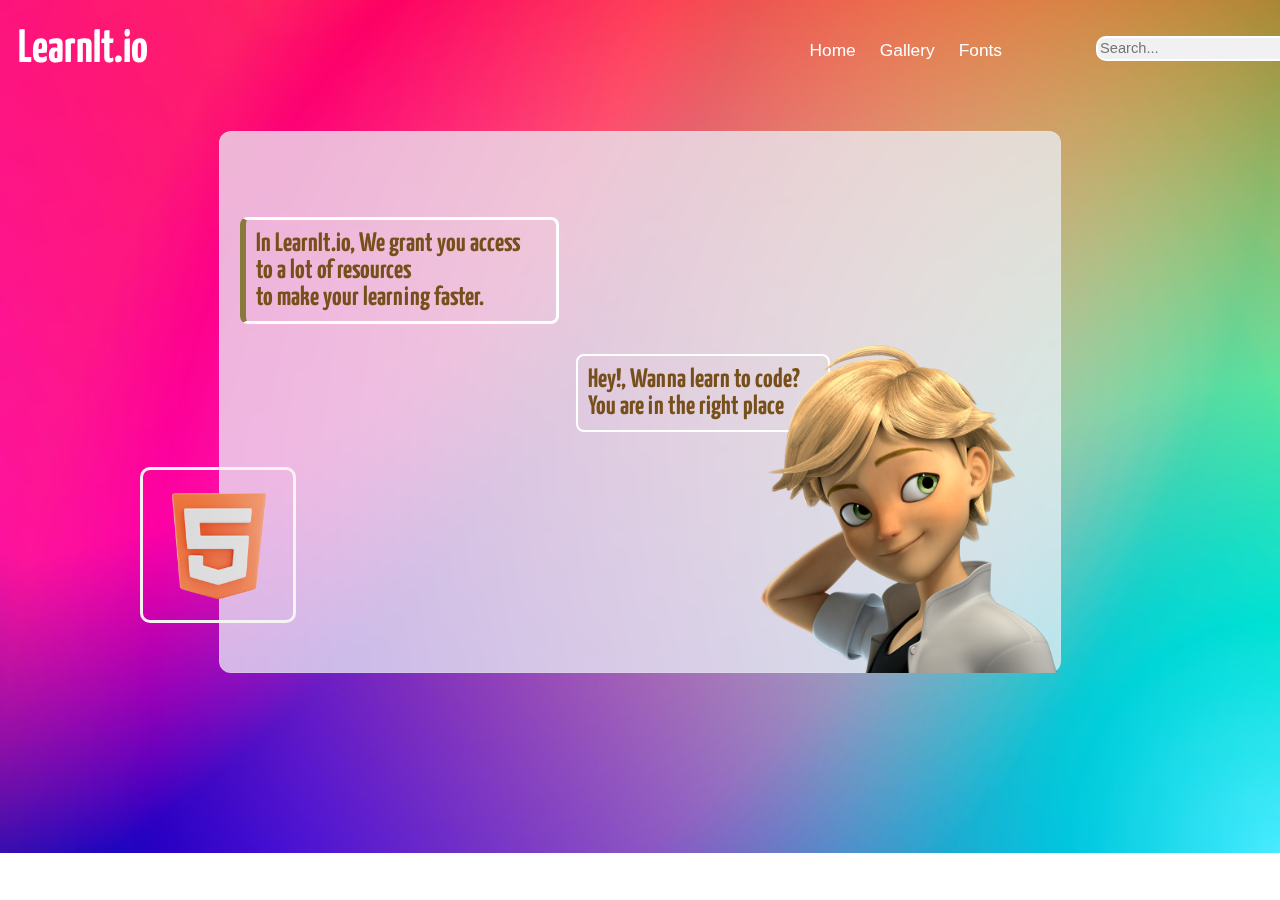
<file: Frontendeavours/index.html>
<!DOCTYPE html>
<html lang="en">
<head>
    <meta charset="UTF-8">
    <meta http-equiv="X-UA-Compatible" content="IE=edge">
    <meta name="viewport" content="width=device-width, initial-scale=1.0">
    <link rel="stylesheet" href="styles.css">

    <!-- GOOGLE FONTS -->
    <link rel="preconnect" href="https://fonts.googleapis.com">
    <link rel="preconnect" href="https://fonts.gstatic.com" crossorigin>
    <link href="https://fonts.googleapis.com/css2?family=Send+Flowers&family=Yanone+Kaffeesatz&display=swap" rel="stylesheet">

    <!-- Second Google Font -->
    <link rel="preconnect" href="https://fonts.googleapis.com">
    <link rel="preconnect" href="https://fonts.gstatic.com" crossorigin>
    <link href="https://fonts.googleapis.com/css2?family=Hind&family=Send+Flowers&family=Yanone+Kaffeesatz&display=swap" rel="stylesheet">
        
    <title>Fruit</title>
</head>
<body>
    <div class="logo">
            <h3> LearnIt.io </h3>
    </div>

    <div class="nav">
        <nav>
            <a href="#">Home</a>
            <a href="#">Gallery</a>
            <a href="#">Fonts</a>
        </nav>

    </div>

    <div class="search">
        <input type="search" name="search" id="search" placeholder="Search...">
    </div>

   <div class="card">
       <img src="includes/Blonde-guy.png" alt="blonde-guy">
       <h4>Hey!, Wanna learn to code? <br> You are in the right place</h4>

       <img src="includes/html.png" alt="html" id="html">
       <h3 id="content">In LearnIt.io, 
            We grant you access <br> to a lot of resources <br>
            to make your learning faster.
    </h3>
   </div>


</body>
</html>
</file>
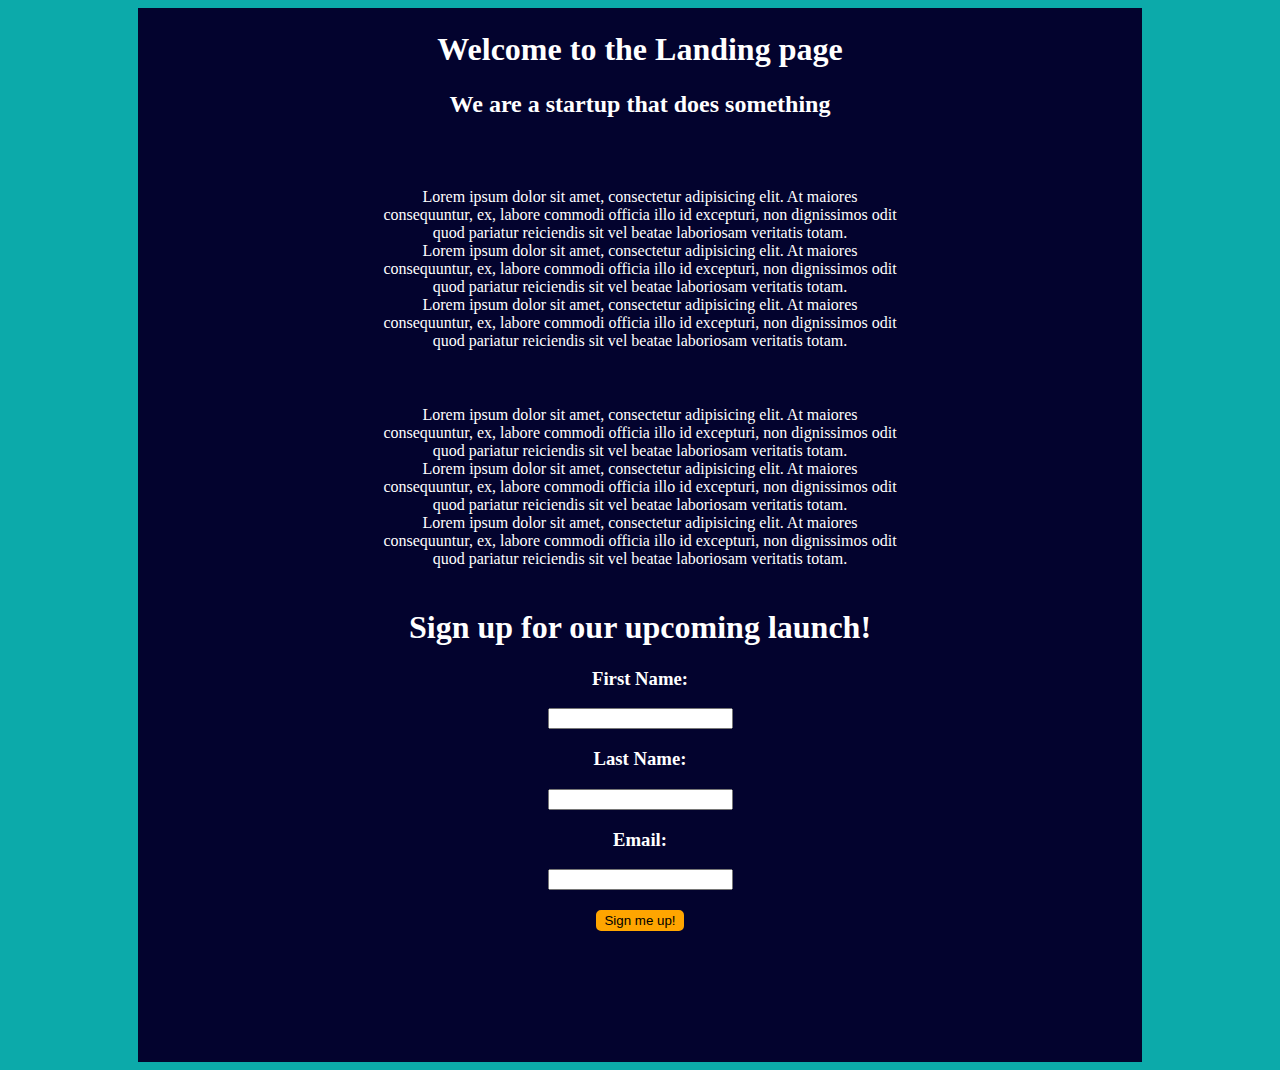
<file: Mastering_Python/Capstone_Project/capstone.html>
<!DOCTYPE html>
<html lang="en">
<head>
    <meta charset="UTF-8">
    <meta http-equiv="X-UA-Compatible" content="IE=edge">
    <meta name="viewport" content="width=device-width, initial-scale=1.0">
    <link rel="stylesheet" href="capstone.css">

    <title>Capstone</title>
</head>
<body>

    <div class="content">
        <h1>Welcome to the Landing page</h1>
        <h2>We are a startup that does something</h2>
    
        <p id="Lorem">Lorem ipsum dolor sit amet, consectetur adipisicing elit. At maiores <br>
            consequuntur, ex, labore commodi officia illo id excepturi, non dignissimos odit <br>
            quod pariatur reiciendis sit vel beatae laboriosam veritatis totam.<br>
            Lorem ipsum dolor sit amet, consectetur adipisicing elit. At maiores <br>
            consequuntur, ex, labore commodi officia illo id excepturi, non dignissimos odit <br>
            quod pariatur reiciendis sit vel beatae laboriosam veritatis totam.<br>
            Lorem ipsum dolor sit amet, consectetur adipisicing elit. At maiores <br>
            consequuntur, ex, labore commodi officia illo id excepturi, non dignissimos odit <br>
            quod pariatur reiciendis sit vel beatae laboriosam veritatis totam.<br>
    
        </p>
    
        <p id="Ipsum">Lorem ipsum dolor sit amet, consectetur adipisicing elit. At maiores <br>
            consequuntur, ex, labore commodi officia illo id excepturi, non dignissimos odit <br>
            quod pariatur reiciendis sit vel beatae laboriosam veritatis totam.<br>
            Lorem ipsum dolor sit amet, consectetur adipisicing elit. At maiores <br>
            consequuntur, ex, labore commodi officia illo id excepturi, non dignissimos odit <br>
            quod pariatur reiciendis sit vel beatae laboriosam veritatis totam.<br>
            Lorem ipsum dolor sit amet, consectetur adipisicing elit. At maiores <br>
            consequuntur, ex, labore commodi officia illo id excepturi, non dignissimos odit <br>
            quod pariatur reiciendis sit vel beatae laboriosam veritatis totam.<br>
    
        </p>

        <h1>Sign up for our upcoming launch!</h1>

        <form action="post">
            <h3>First Name: </h3>
            <input type="text" name="firstname" id="f_name">

            <h3>Last Name: </h3>
            <input type="text" name="lastname" id="l_name">

            <h3>Email: </h3>
            <input type="email" name="email" id="email"> <br>

            <input type="button" value="Sign me up!" id="button">
        </form>

    </div>


    
</body>
</html>
</file>
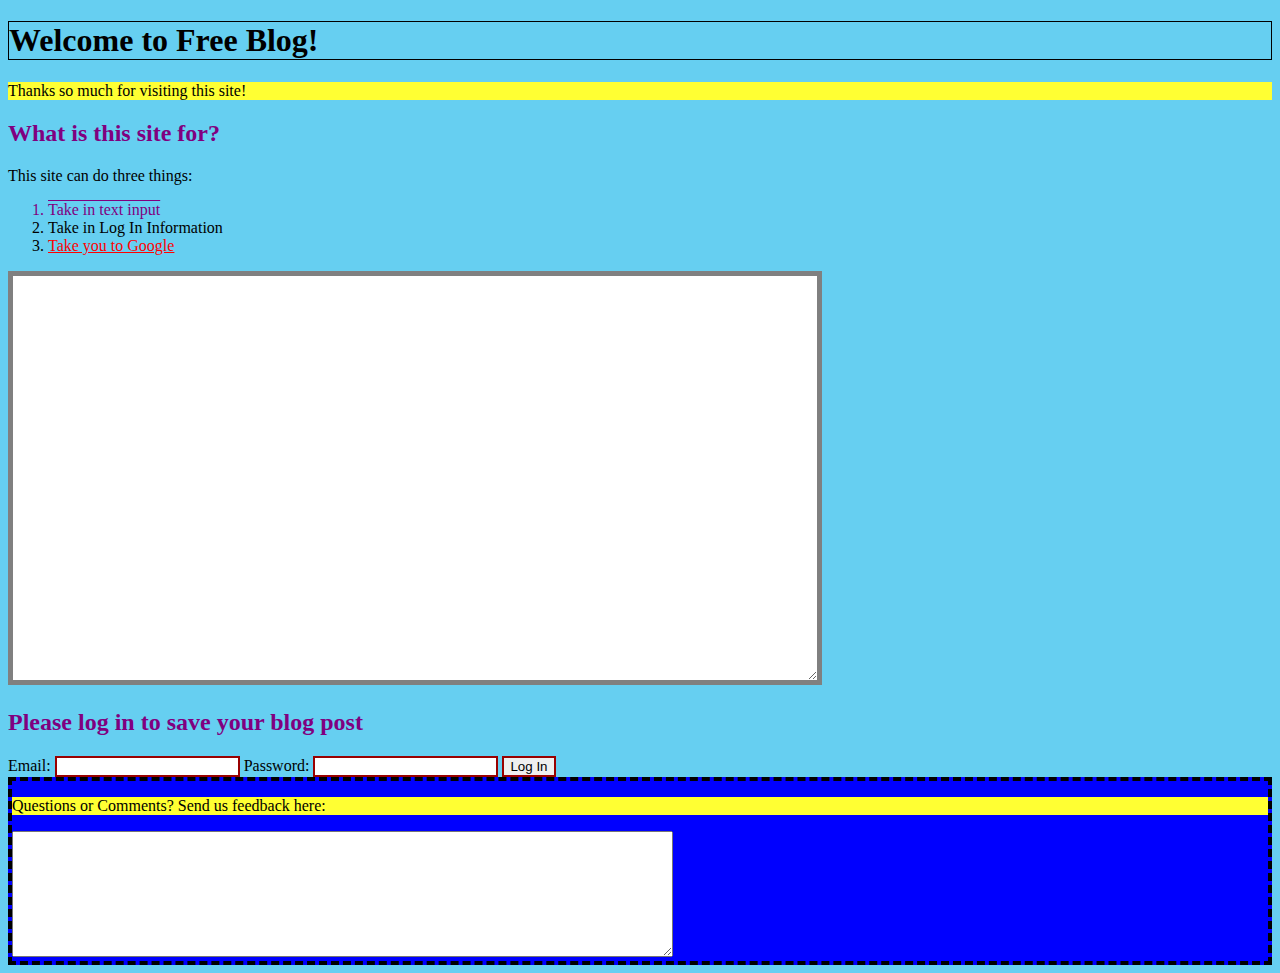
<file: Mastering_Python/CSS_LV_ONE/CSS_Level_One_Assessment.html>
<!-- Welcome to your CSS Level One Assessment Test!

For this test, edit the CSS file and complete the commented tasks below!
You won't be editing and html, but the css file is linked to the html file.
Watch the video lecture for more info on this! -->
<!DOCTYPE html>
<html>
  <head>
    <meta charset="utf-8">
    <title>Assessment Test CSS LEVEL ONE</title>
    <link rel="stylesheet" href="CSS_Level_One_Assessment.css">
  </head>
  <body>
    <h1>Welcome to Free Blog!</h1>

    <div class="welcome">
      <p>Thanks so much for visiting this site!</p>

    </div>

    <h2>What is this site for?</h2>
    <p>This site can do three things:</p>
    <ol>
      <li id='itemone'>Take in text input</li>
      <li>Take in Log In Information</li>
      <li><a href="http://www.google.com">Take you to Google</a></li>
    </ol>

    <div class="blogtext">
      <textarea name="name" id="textblock"></textarea>
    </div>

    <h2>Please log in to save your blog post</h2>

    <form class="loginForm" method="get">
      <label for="mail">Email: </label>
      <input type="email" id="mail" value="">

      <label for="pass">Password: </label>
      <input type="password" id="pass" value="">

      <input type="submit" name="" value="Log In">


    </form>

    <div class="exit">



    <p>Questions or Comments? Send us feedback here:</p>

    <textarea name="name" rows="8" cols="80"></textarea>

    </div>



  </body>
</html>
</file>
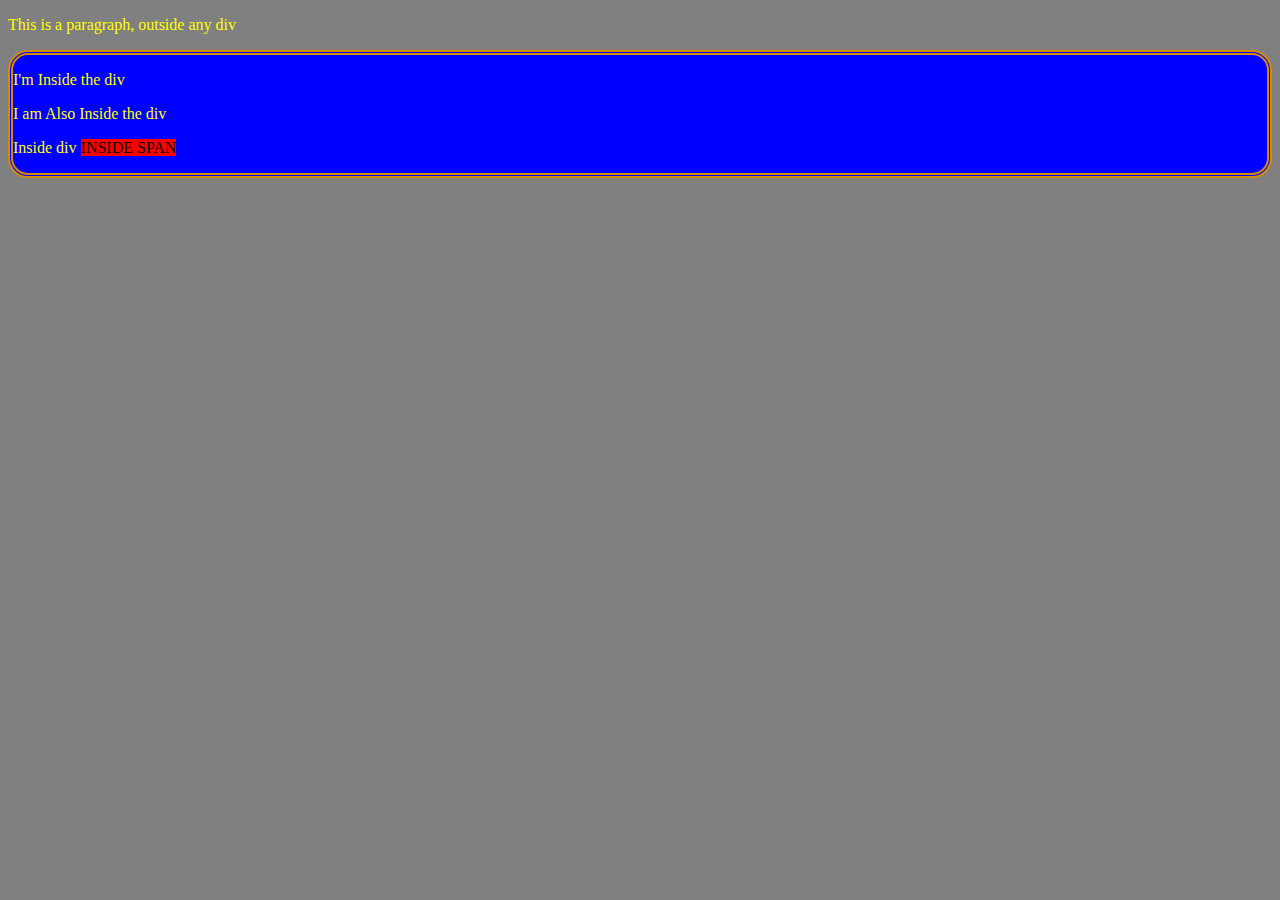
<file: Mastering_Python/CSS_LV_ONE/part2.html>
<!DOCTYPE html>
<html lang="en">
<head>
    <meta charset="UTF-8">
    <meta http-equiv="X-UA-Compatible" content="IE=edge">
    <meta name="viewport" content="width=device-width, initial-scale=1.0">
    <link rel="stylesheet" href="part2.css">
    <title>Part_2</title>
</head>
<body>
    <p>This is a paragraph, outside any div</p>

    <div>
        <p>I'm Inside the div</p>
        <p>I am Also Inside the div</p>
        <p>Inside div <span>INSIDE SPAN</span></p>
    </div>
</body>
</html>
</file>
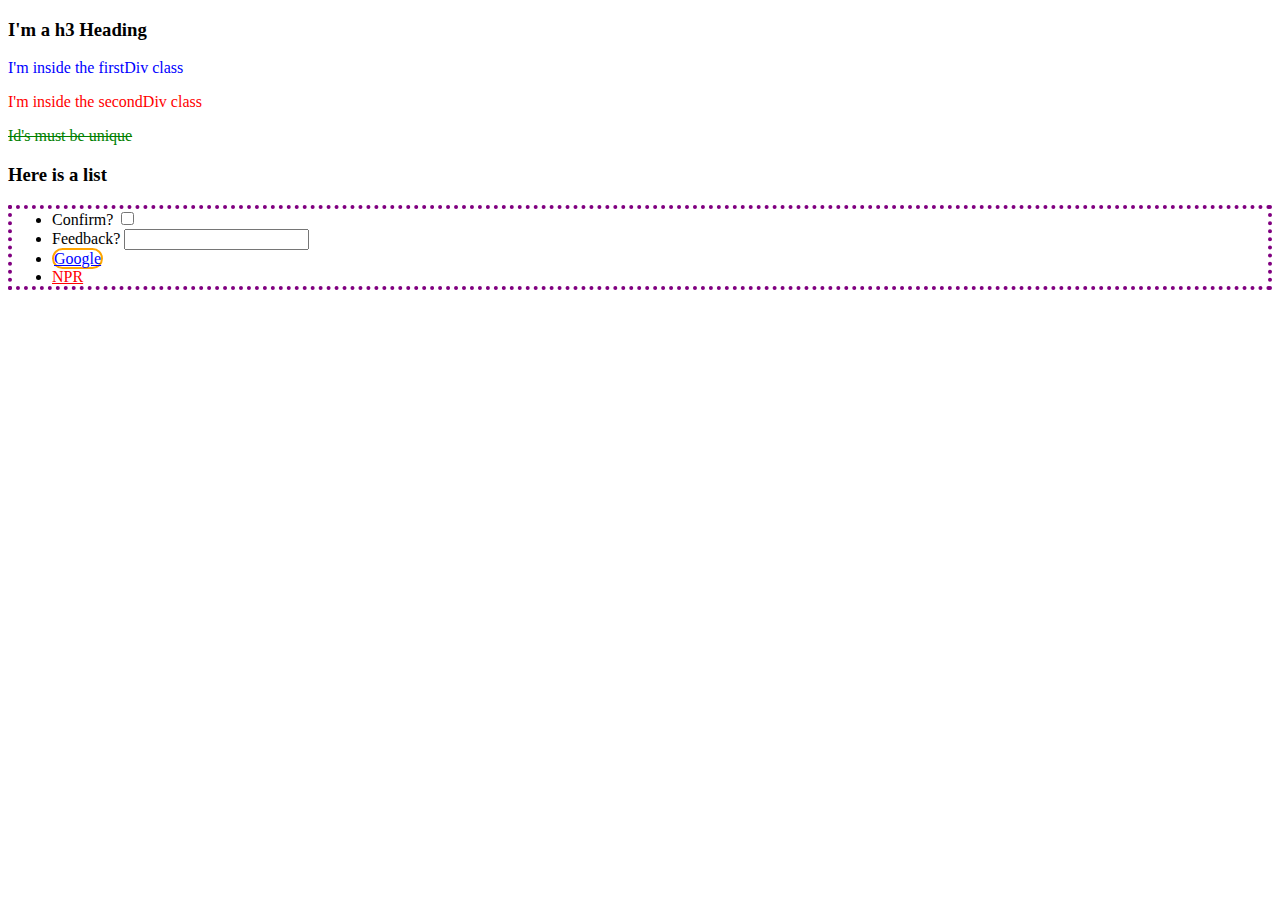
<file: Mastering_Python/CSS_LV_ONE/part3.html>
<!DOCTYPE html>
<html lang="en">
<head>
    <meta charset="UTF-8">
    <meta http-equiv="X-UA-Compatible" content="IE=edge">
    <meta name="viewport" content="width=device-width, initial-scale=1.0">
    <link rel="stylesheet" href="part3.css">
    <title>Document</title>
</head>
<body>
    <h3>I'm a h3 Heading</h3>

 <div class="firstDiv">
     <p>I'm inside the firstDiv class</p>
 </div>

 <div class="secondDiv">
     <p> I'm inside the secondDiv class</p>
 </div>

    <p id="singledout"> Id's must be unique</p>

    <h3>Here is a list</h3>
        <ul>
            <li>Confirm? <input type="checkbox" name="" id=""> </li>
            <li>Feedback? <input type="text" name="" id=""></li>
            <li><a href="www.google.com">Google</a></li>
            <li><a href="www.nor.org">NPR</a></li>
        </ul>
</body>
</html>
</file>
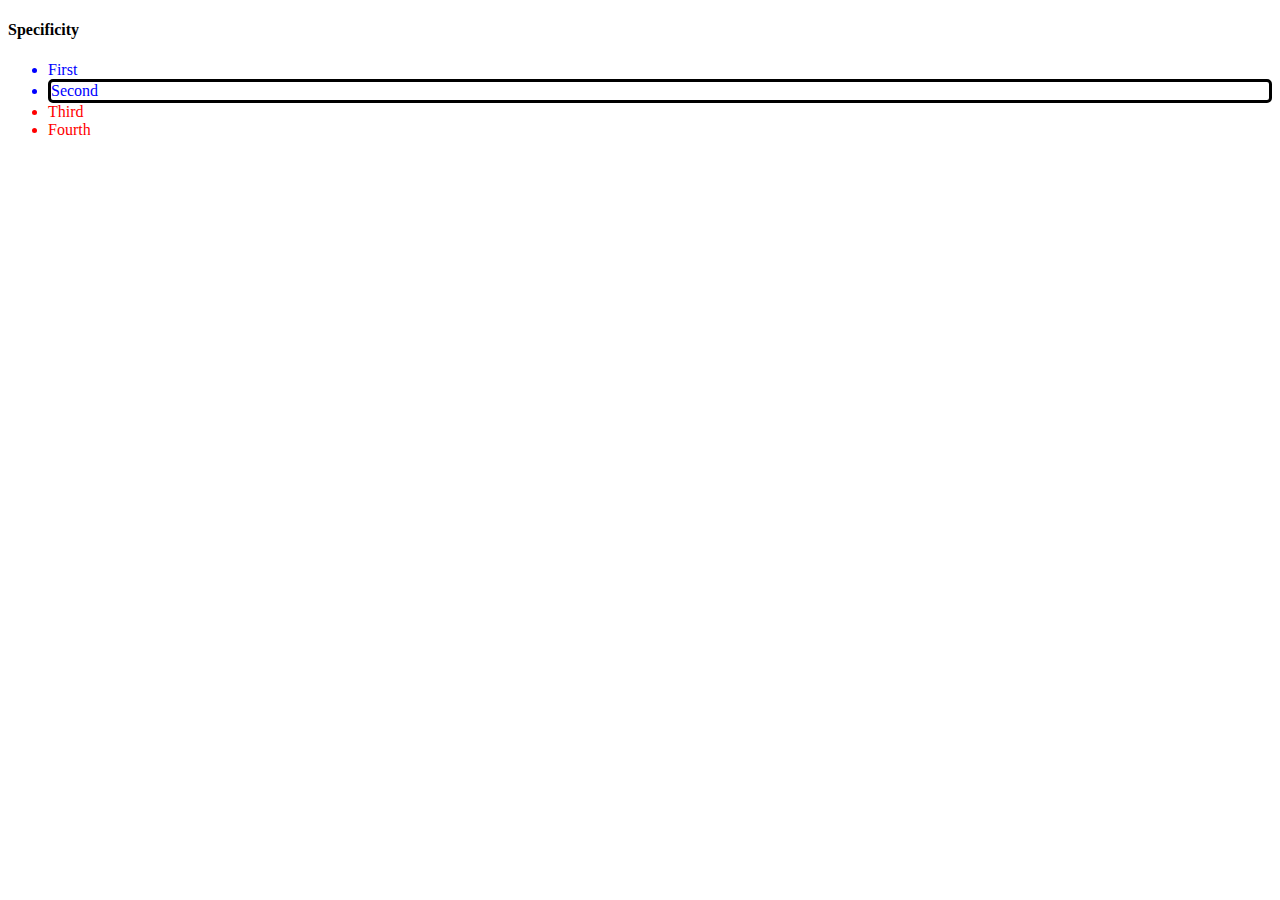
<file: Mastering_Python/CSS_LV_ONE/part5.html>
<!DOCTYPE html>
<html lang="en">
<head>
    <meta charset="UTF-8">
    <meta http-equiv="X-UA-Compatible" content="IE=edge">
    <meta name="viewport" content="width=device-width, initial-scale=1.0">
    <link rel="stylesheet" href="part5.css">
    <title>Document</title>
</head>
<body>
    <h4>Specificity</h4>

    <ul>
        <li class="topitems">First</li>
        <li id="two" class="topitems">Second</li>
        <li>Third</li>
        <li>Fourth</li>
    </ul>
</body>
</html>
</file>
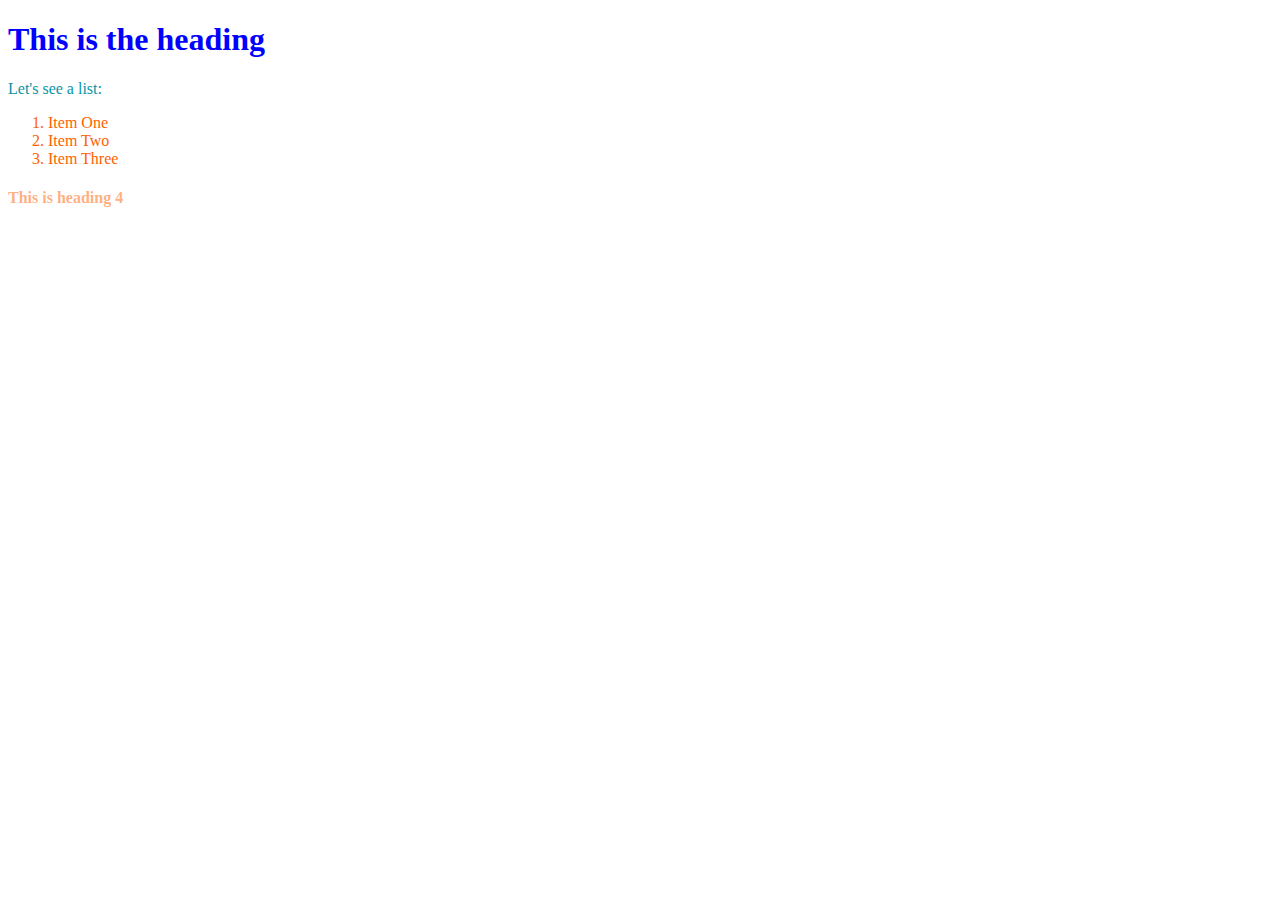
<file: Mastering_Python/CSS_LV_ONE/Part_one.html>
<!DOCTYPE html>
<html lang="en">
<head>
    <meta charset="UTF-8">
    <meta http-equiv="X-UA-Compatible" content="IE=edge">
    <meta name="viewport" content="width=device-width, initial-scale=1.0">
    <link rel="stylesheet" href="PartOne.css">
    <title>CSS_PART_ONE</title>
</head>
<body>
    <h1>This is the heading</h1>

<p>Let's see a list: </p>
<ol>
    <li>Item One</li>
    <li>Item Two</li>
    <li>Item Three</li>
</ol>

<h4>This is heading 4</h4>
</body>
</html>
</file>
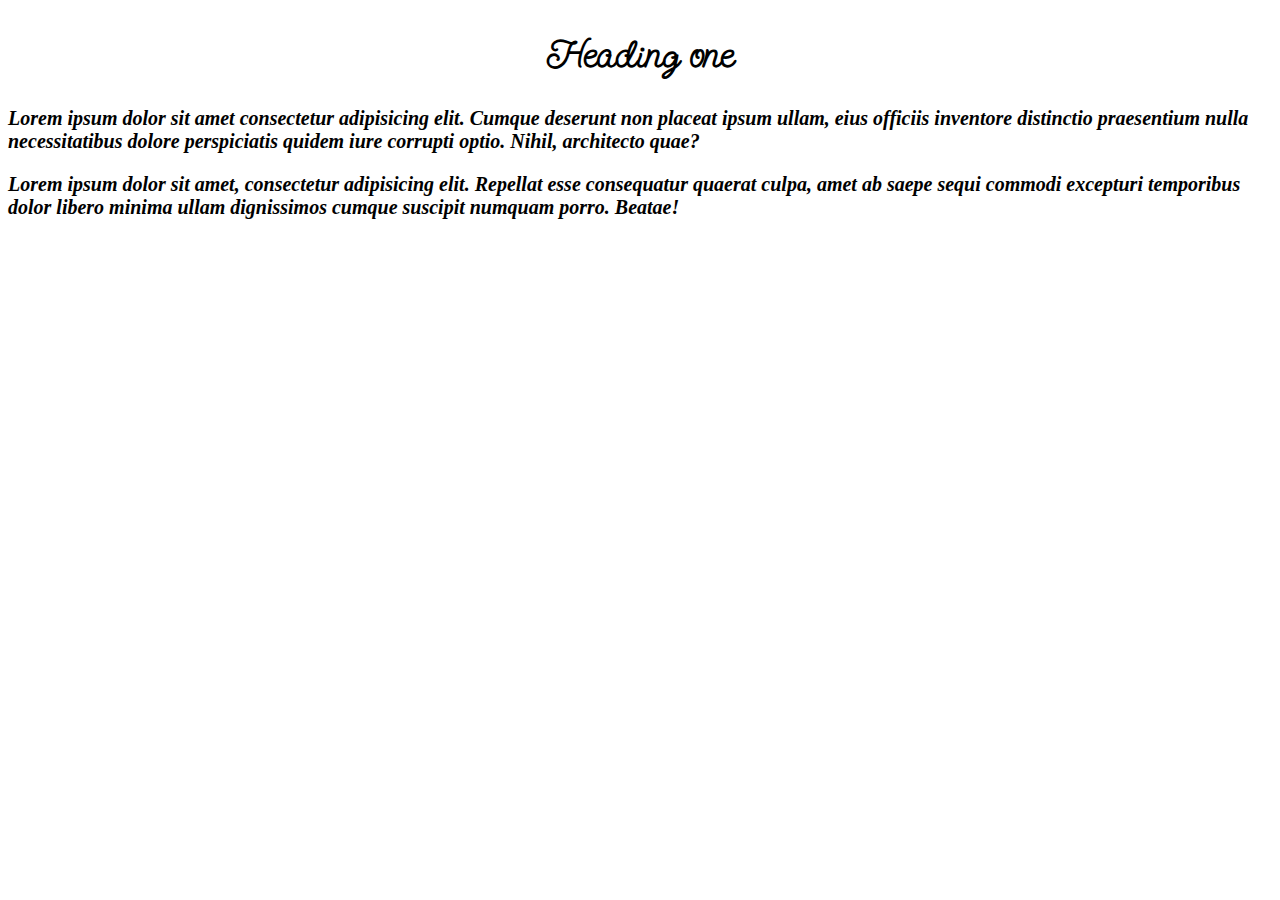
<file: Mastering_Python/CSS_LV_TWO/part1_fonts.html>
<!DOCTYPE html>
<html lang="en">
<head>
    <meta charset="UTF-8">
    <meta http-equiv="X-UA-Compatible" content="IE=edge">
    <meta name="viewport" content="width=device-width, initial-scale=1.0">
    
    <!-- Google Fonts 1 -->
    <link rel="stylesheet" href="part1_fonts.css">
    <link rel="preconnect" href="https://fonts.googleapis.com">
    <link rel="preconnect" href="https://fonts.gstatic.com" crossorigin>
    <link href="https://fonts.googleapis.com/css2?family=Send+Flowers&display=swap" rel="stylesheet">

    <!-- Font Library.org 1 -->
    <link rel="stylesheet" media="screen" href="https://fontlibrary.org//face/petit-formal-script" type="text/css"/>

    <title>Fonts</title>
</head>
<body>
    <h1>Heading one</h1>

    <p>Lorem ipsum dolor sit amet consectetur adipisicing elit. Cumque deserunt non placeat ipsum ullam, eius officiis inventore distinctio praesentium nulla necessitatibus dolore perspiciatis quidem iure corrupti optio. Nihil, architecto quae?</p>

    <p id="two">Lorem ipsum dolor sit amet, consectetur adipisicing elit. Repellat esse consequatur quaerat culpa, amet ab saepe sequi commodi excepturi temporibus dolor libero minima ullam dignissimos cumque suscipit numquam porro. Beatae! </p>
</body>
</html>
</file>
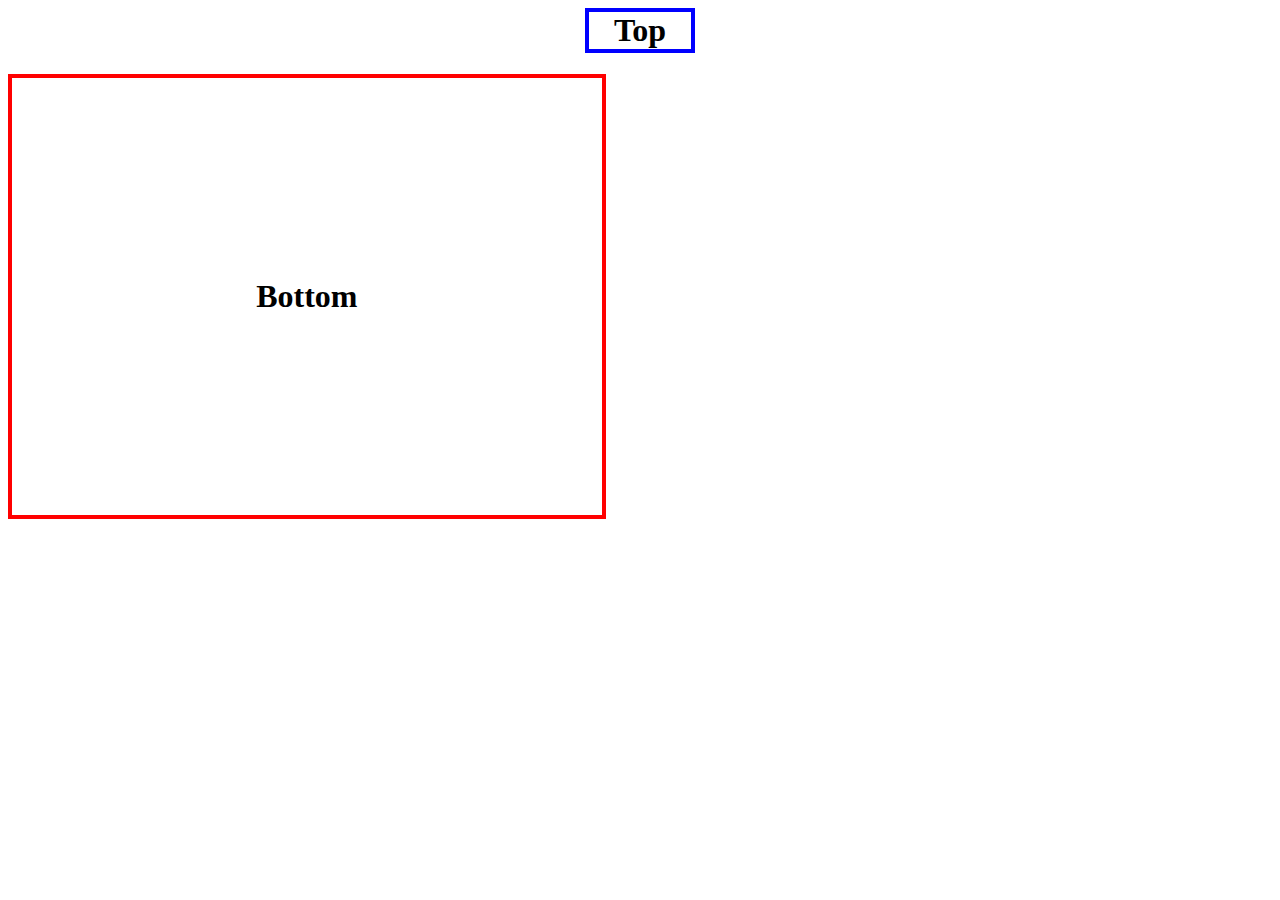
<file: Mastering_Python/CSS_LV_TWO/part2_boxmodel.html>
<!DOCTYPE html>
<html lang="en">
<head>
    <meta charset="UTF-8">
    <meta http-equiv="X-UA-Compatible" content="IE=edge">
    <meta name="viewport" content="width=device-width, initial-scale=1.0">
    <link rel="stylesheet" href="part2_boxmodel.css">
    <title>Box_Models</title>
</head>
<body>
    <h1 id="top">Top</h1>
    <h1 id="bottom">Bottom</h1>
</body>
</html>
</file>
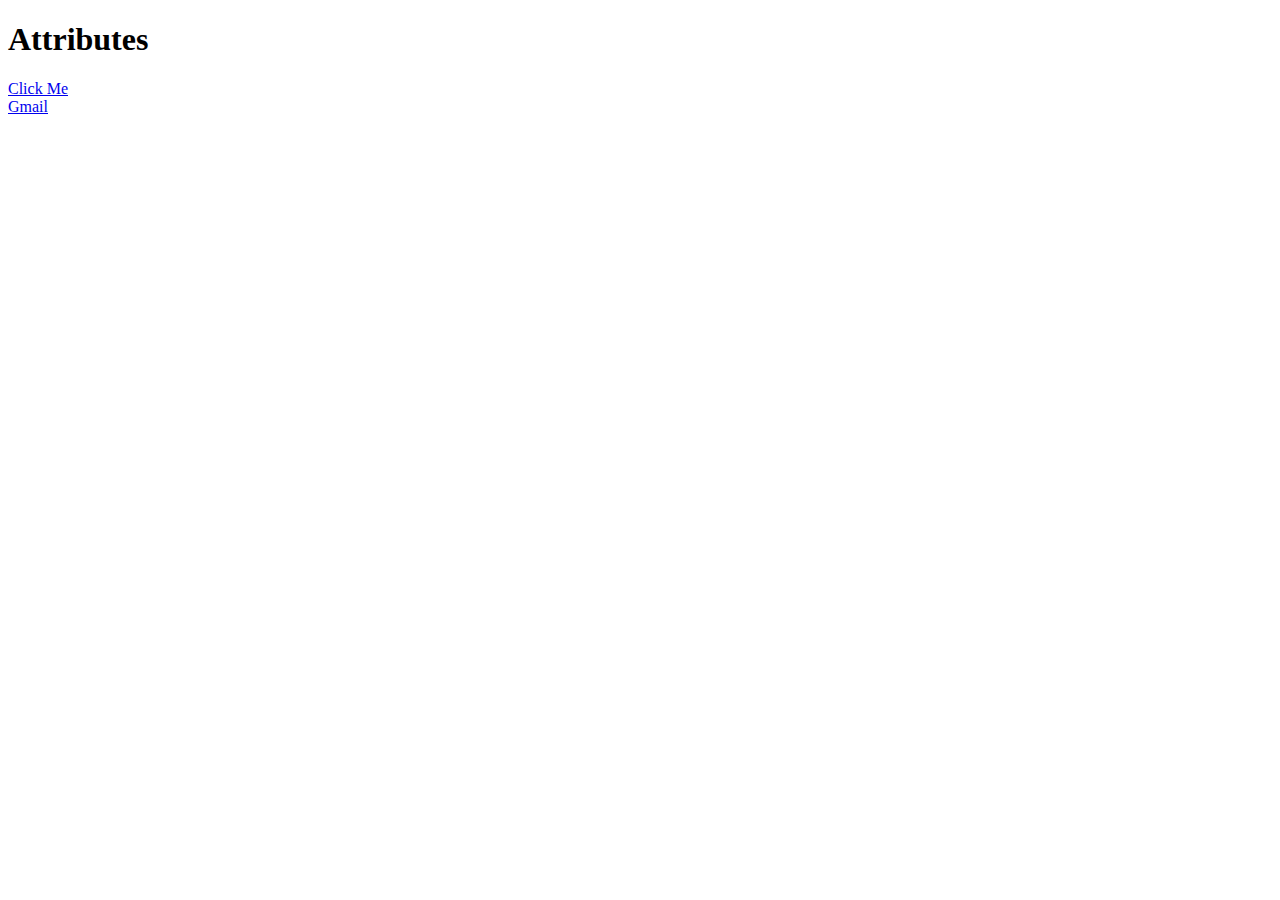
<file: Mastering_Python/HTML_LV_ONE/Attributes.html>
<!-- 
1. HTML ATTRIBUTES ALLOW US TO ADD MORE INFORMATION to HTML tags
2. This includes things such as adding a link or referencing an Image to a tag e.t.c
 -->

 <!DOCTYPE html>
 <html lang="en">
 <head>
     <meta charset="UTF-8">
     <meta http-equiv="X-UA-Compatible" content="IE=edge">
     <meta name="viewport" content="width=device-width, initial-scale=1.0">
     <title>Attributes</title>
 </head>
 <body>
     <h1>Attributes</h1>

     <!-- Using Image Tags -->
     <!-- <img src="C:\Users\User\Desktop\Pythonista\Mastering_Python\HTML_LEVEL_ONE\includes\logoyct.png" alt="Image Not Found"> -->

     <!-- Using Href attribute -->

     <a href="linked_page.html"> Click Me</a>

     <!-- Passing a weblink URL through the href attribute-->
     <br>
     <a href="https://www.gmail.com"> Gmail</a> 
 </body>
 </html>
</file>
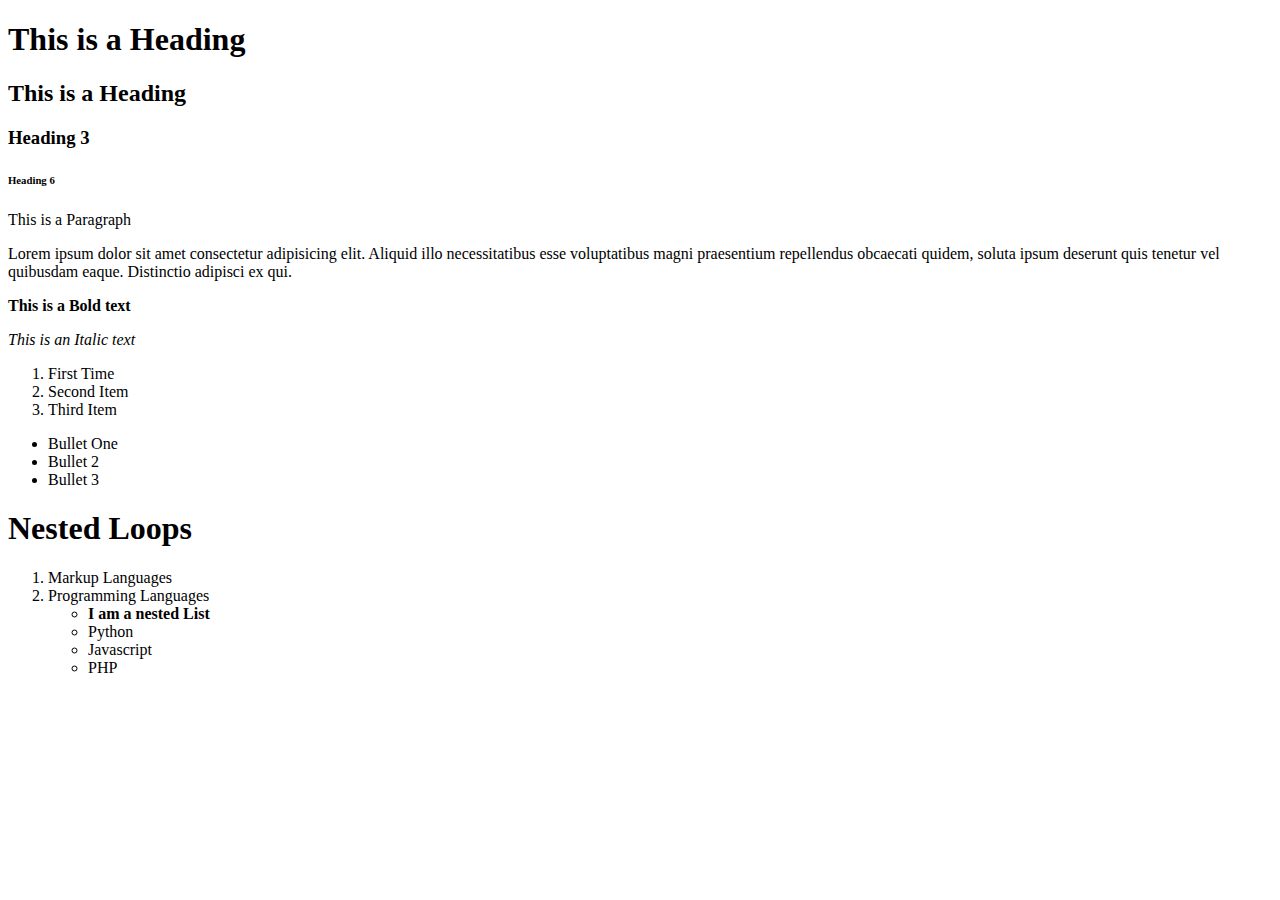
<file: Mastering_Python/HTML_LV_ONE/Basics.html>
<!DOCTYPE html>
<html lang="en">
<head>
    <meta charset="UTF-8">
    <meta http-equiv="X-UA-Compatible" content="IE=edge">
    <meta name="viewport" content="width=device-width, initial-scale=1.0">
    <title>Level_One</title>
</head>
<body>
    <!-- Let's Begin -->
    <!-- headings in HTML... PS: the bigger the number, the 
    smaller the text in the browser. -->
    <h1>This is a Heading</h1>
    <h2>This is a Heading</h2>
    <h3>Heading 3</h3>
    <h6>Heading 6</h6> <!--Last heading tag, which is the smallest text-->

    <!-- Paragraph ... Content of the headings-->
    <p>This is a Paragraph</p>
    <p>Lorem ipsum dolor sit amet consectetur adipisicing elit. Aliquid illo necessitatibus esse voluptatibus magni praesentium repellendus obcaecati quidem, soluta ipsum deserunt quis tenetur vel quibusdam eaque. Distinctio adipisci ex qui.</p>

    <!--How to make texts Bold, italic -->

<!-- Bold -->

<p> <strong>This is a Bold text</strong></p>

<p> <em> This is an Italic text</em> </p>

<!-- Lists <li> -->
<!-- There are 2 types of Lists in HTML

1. Ordered Lists <ol>
2. Unordered Lists -->

<!--Ordered List -->
<ol>
    <li>First Time</li>
    <li>Second Item</li>
    <li>Third Item</li>
</ol>

<!-- Unordered List -->
<ul>
    <li>Bullet One</li>
    <li>Bullet 2</li>
    <li>Bullet 3</li>
</ul>

<!-- NESTED LISTS.. e.g writing Unordered lists inside Order lists -->
<h1>Nested Loops</h1>
<ol>
    <li>Markup Languages</li>
    <li>Programming Languages</li>
    <ul>
        <li> <strong>I am a nested List</strong> </li>
        <li>Python</li>
        <li>Javascript</li>
        <li>PHP</li>
    </ul>
</ol>





</body>
</html>
</file>
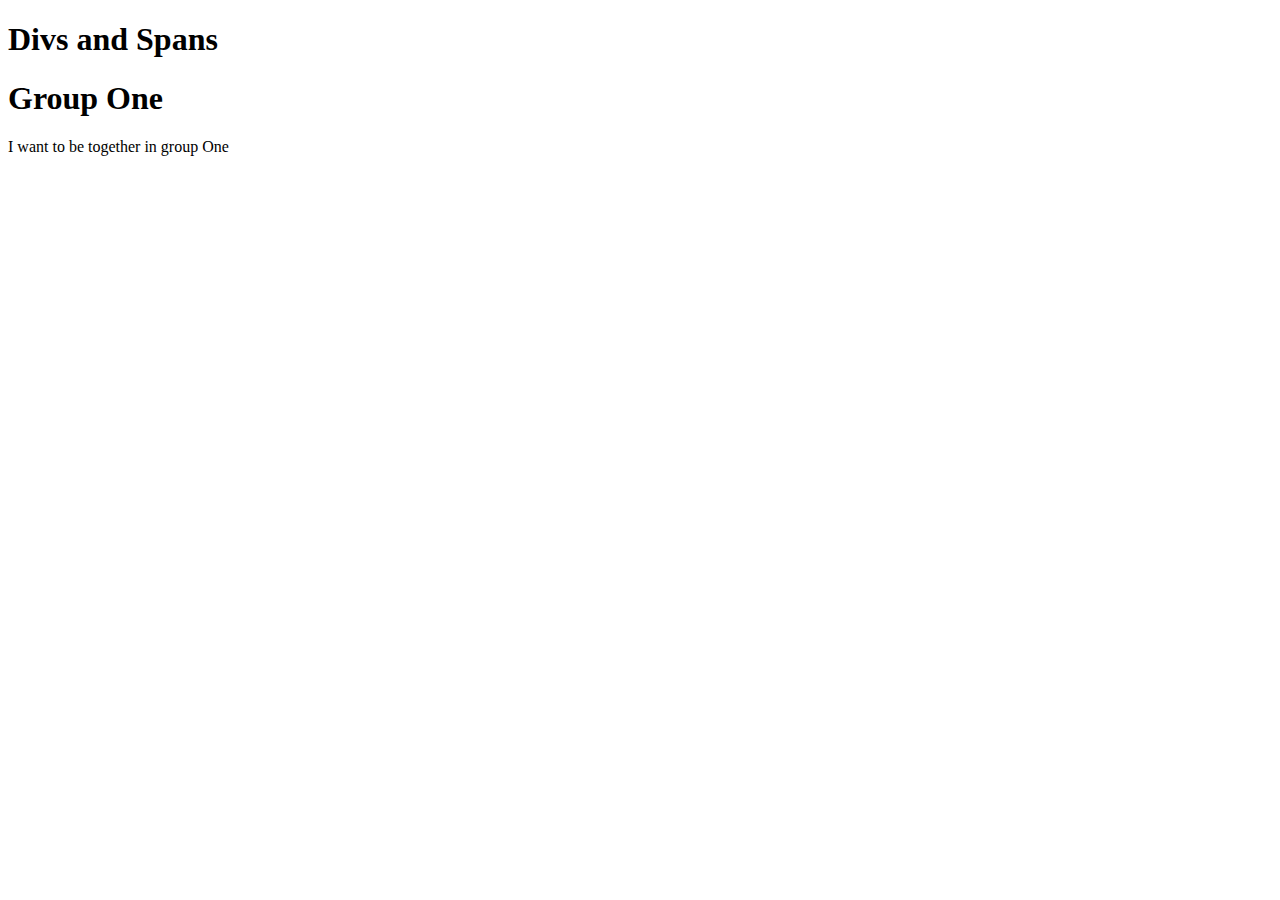
<file: Mastering_Python/HTML_LV_ONE/DIVS_and_SPANS.html>
<!DOCTYPE html>
<html lang="en">
<head>
    <meta charset="UTF-8">
    <meta http-equiv="X-UA-Compatible" content="IE=edge">
    <meta name="viewport" content="width=device-width, initial-scale=1.0">
    <title>Divs and Spans</title>
</head>
<body>

    <!-- DIVS AND SPANS -->
<h1>Divs and Spans</h1>

<!-- We use classes to separate blocks of code -->

<div class="groupone">  
<h1>Group One</h1>
<!-- We use Span tags to separate lines of code for Unique designing in a block of code -->
<p>I want to <span> be together in group One</span> </p> 

</div>
</body>
</html>
</file>
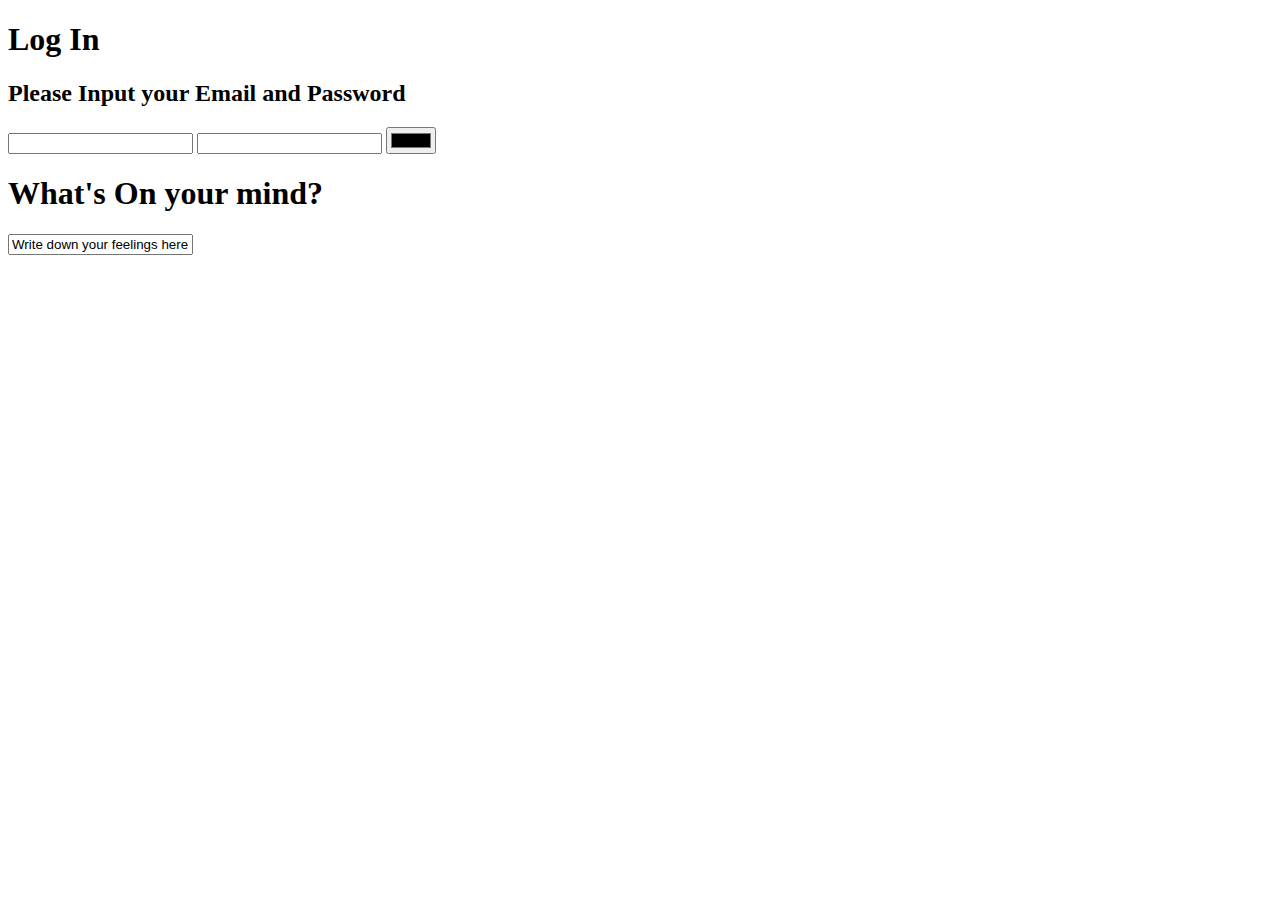
<file: Mastering_Python/HTML_LV_TWO/forms.html>
<!DOCTYPE html>
<html lang="en">
<head>
    <meta charset="UTF-8">
    <meta http-equiv="X-UA-Compatible" content="IE=edge">
    <meta name="viewport" content="width=device-width, initial-scale=1.0">
    <title>Forms</title>
</head>
<body>
    <h1>Log In</h1>
    <h2>Please Input your Email and Password</h2>
        <form>
            <input type="email" name="useremail" value="">
            <input type="password" name="password" value="">
            <!-- <input type="submit" value="Submit"> -->
        
            <!-- A NEW TYPE OF INPUT TYPE "COLOR PICKER" -->
            <input type="color" value="">

            <!-- TO allow user type some informations -->
            <br> <!--To move box to the next line-->
            <h1>What's On your mind? </h1>
            <input type="text" name="" id="" value="Write down your feelings here">
        </form>

</body>
</html>
</file>
<file: Frontendeavours/styles.css>
body{
    background-image: url("includes/Gradient.jpg");
    background-repeat: no-repeat;
    background-size: 100%;
}

.logo{
    text-align: justify;
    font-family: 'Send Flowers', cursive;
    font-family: 'Yanone Kaffeesatz', sans-serif;
    font-size: 30pt;
    /* Margin order - top,right, bottom left */
    margin-top: -20px;
    margin-left: 10px;
    color: white;

}

.nav{
    display: block;
    text-align: right;
    margin-top: -80px;
    margin-right: 260px;
}

.nav a{
    padding: 10px;
    color: white;
    background-color: transparent;
    border-radius: 5px;
    width: 25px;
    text-align: center;
    font-family: 'Lucida Sans', 'Lucida Sans Regular', 'Lucida Grande', 'Lucida Sans Unicode', Geneva, Verdana, sans-serif;
    font-size: 13pt;
    text-decoration: none;
}

a:hover{
    background-color: rgb(216, 148, 71);
    border:solid white;
    border-radius: 8px;
}

.search input{  
    border: 2px solid white;
    position: absolute;
    background-color: rgb(241, 241, 241);
    border-radius: 10px;
    margin-left: 85%;
    margin-top: -25px;
    width: 200px;
    height: 25px;
}

.search input{
    font-family: 'Segoe UI', Tahoma, Geneva, Verdana, sans-serif;
    text-align: left;
    font-size: 11pt;
}

.search button{
    height: 50px;
    width: 500px;
}

.card {
    backdrop-filter: blur(16px) saturate(100%);
    -webkit-backdrop-filter: blur(16px) saturate(100%);
    background-color: rgba(234, 239, 247, 0.75);
    border-radius: 12px;
    border: 1px solid rgba(255, 255, 255, 0.125);
    margin: auto;
    padding: 20px;
    height: 500px;
    width: 800px;
    margin-top: 70px;

}

.card img{
    height: 350px;
    margin-top: 171px;  
    margin-left: 491px;
}

.card h4{
    font-family: 'Hind', sans-serif;
    font-family: 'Send Flowers', cursive;
    font-family: 'Yanone Kaffeesatz', sans-serif;
    font-size: 20pt;

    margin-top: -323px;
    margin-left: 42%;
    color: rgb(119, 79, 27);
    border: 2px solid white;
    border-radius: 8px;
    padding: 10px;
    width: 230px;

}

#html{
    height: 150px;
    margin-top: 0px;
    margin-bottom: 40px;
    margin-left: -100px;
    border: 3px solid rgb(248, 243, 243);
    border-radius: 10px;

    
}

#content{
    margin-top: -450px;
    color: rgb(119, 79, 27);
    border: 3px solid white;
    border-radius: 8px;
    padding: 10px;
    width: 290px;
}

#content{
    font-family: 'Hind', sans-serif;
    font-family: 'Send Flowers', cursive;
    font-family: 'Yanone Kaffeesatz', sans-serif;
    font-size: 20pt;
}

#content{
    border-left: 6px solid rgb(136, 122, 58);
}
</file>
<file: Mastering_Python/Capstone_Project/capstone.css>
body{
    background-color: rgb(12, 170, 170);
}

div{
    border: 2px solid #03032e;
    height: 1050px;
    background-color: #03032e;
    width: 1000px;
    margin: auto;
    /* margin-left: 300px ; */
}

h1{
color: white;
text-align: center;
}


h2{
    color: white;
    text-align: center;
    padding: 30px;
    padding-top: 1px;
}

p{
    padding: 20px;
    color: white;
    text-align: center;
}

form{
    color: white;
    text-align: center;
    /* padding: 2px; */
}

#button{
    border: 2px solid orange;
    border-radius: 5px;
    background-color: orange;
    margin-top: 20px;
}
</file>
<file: Mastering_Python/CSS_LV_ONE/CSS_Level_One_Assessment.css>
/*Welcome to your CSS Level One Assessment Test!

For this test, edit the CSS file and complete the commented tasks below!
You won't be editing and html, but the css file is linked to the html file.
Watch the video lecture for more info on this! */

/*Task # 1
Give the body element of the site a light blue background using HEX code*/
body{
    background-color: rgb(102, 207, 241);
}


/*Task # 2
Change the h1 to have a 1px solid black border*/
h1{
    border: 1px solid black;
}


/*Task # 3
Make all h2 elements the color purple*/
h2{
    color: purple;
}


/*Task # 4
Make all input boxes have a 2px solid dark red border (use rgb for this)*/
input{
   border: 2px solid rgb(153, 0 , 0);
}

/*Task # 5
Give a light yellow background to all <p> elements inside of a <div> element
Use HEX for the color*/
div p{
    background-color: #FFFF33;
}


/*Task # 6
There is a textarea element with the id=textblock, give it the following properties:
* A 5px solid gray border
* A width of 800px and a height of 400px
 */
#textblock{
    border: 5px solid grey;
    width: 800px ;
    height: 400px;
}


/*Task # 7
There is a link to Google on the page. Make this link red.*/
a{
    color: red;
}



/*Task # 8
Make elements with the id="itemone" have an overline text-decoration.
and be the color purple.*/
#itemone{
    text-decoration: overline;
    color: purple;
}

/*Task # 9
Finally, make the elements with the class label "exit" have
a background of blue and a 4px dashed yellow border.*/
.exit{
    background-color: blue;
    border: 4px dashed;
}


/*BONUS CHALLENGE: Task 10
There is a link to Google on the page in the list.
Can you figure out how to change the color if you click on the link?
(Hint: Google "css visited") */
a:visited{
    color: blue;
}
</file>
<file: Mastering_Python/CSS_LV_ONE/part2.css>
body{
    background-color: grey;
}

div{
    background-color: blue;
    border-color: rgb(212, 139, 4);
    border-width: 5px;
    border-style: double;
    border-radius: 20px;
}

p{
    color: yellow;
}

span{
    background: red;
    color: black;
}
</file>
<file: Mastering_Python/CSS_LV_ONE/part3.css>
/* div{
    color: red;
} */ 

.firstDiv{
    color: blue;
}

.secondDiv{
    color:red
}

#singledout{
    color: green;
    text-decoration: line-through;
}

/* *{
    color: black;
}  */

/* DIFFERENT TYPES OF SELECTORS 
1. JSON Sibling

what this will do is any unordered list that is next to an h3 tag will be bordered*/

h3 + ul{
    border: 4px dotted purple ;
}

/* 2. Descendants */

li a{
    color: red;
}

li a[href="www.google.com"]{
    color: blue;
    border: 2px solid orange;
    border-radius: 12px;
}
</file>
<file: Mastering_Python/CSS_LV_ONE/part5.css>
li{
    color: red;
}

.topitems{
    color: blue;
}

#two {
    border: 3px solid black;
    border-radius: 5px;
}
</file>
<file: Mastering_Python/CSS_LV_ONE/PartOne.css>
/* Comments */
/* BASIC FORMAT FOR CSS FILE */
/* 
selected tag{
    property: value;
}
*/
h1{
    color: blue;
}

/* Using RGB Color codes */
li{
    color: rgb(255,97,0);
}

/* Using Hex Codes */
p{
    color: #0895a8;
}

/* Using RGBA */
h4{
    color: rgba(255, 97, 0, 0.5);
}
</file>
<file: Mastering_Python/CSS_LV_TWO/part1_fonts.css>
h1{
    font-family: 'Send Flowers', cursive;

}

p {
    font-family: 'PetitFormalScriptRegular';
    font-weight: normal;
    font-style: normal;
 }

/* body{
    font-size: 20px;
} 

using em values
1em = 16px
2em = 32px*/

body{
    font-size: 20px; /*Default Value */
}

#two{
    font-size: 1.0em;
}

p{
    font-style: italic;
    font-weight: bold;
}

h1{
    text-align: center;
}
</file>
<file: Mastering_Python/CSS_LV_TWO/part2_boxmodel.css>
#top{
    border: 4px solid blue;
    width: 8%;
    text-align: center;
    /* Margin order - top,right, bottom left */
    /* margin: 10px 20px 100px 400px; */
    /* Auto centers to border and content */
    margin: auto;
}

#bottom{
    border: 4px solid red;
    width: 15%;
    padding: 200px;
    text-align: center;
}
</file>
